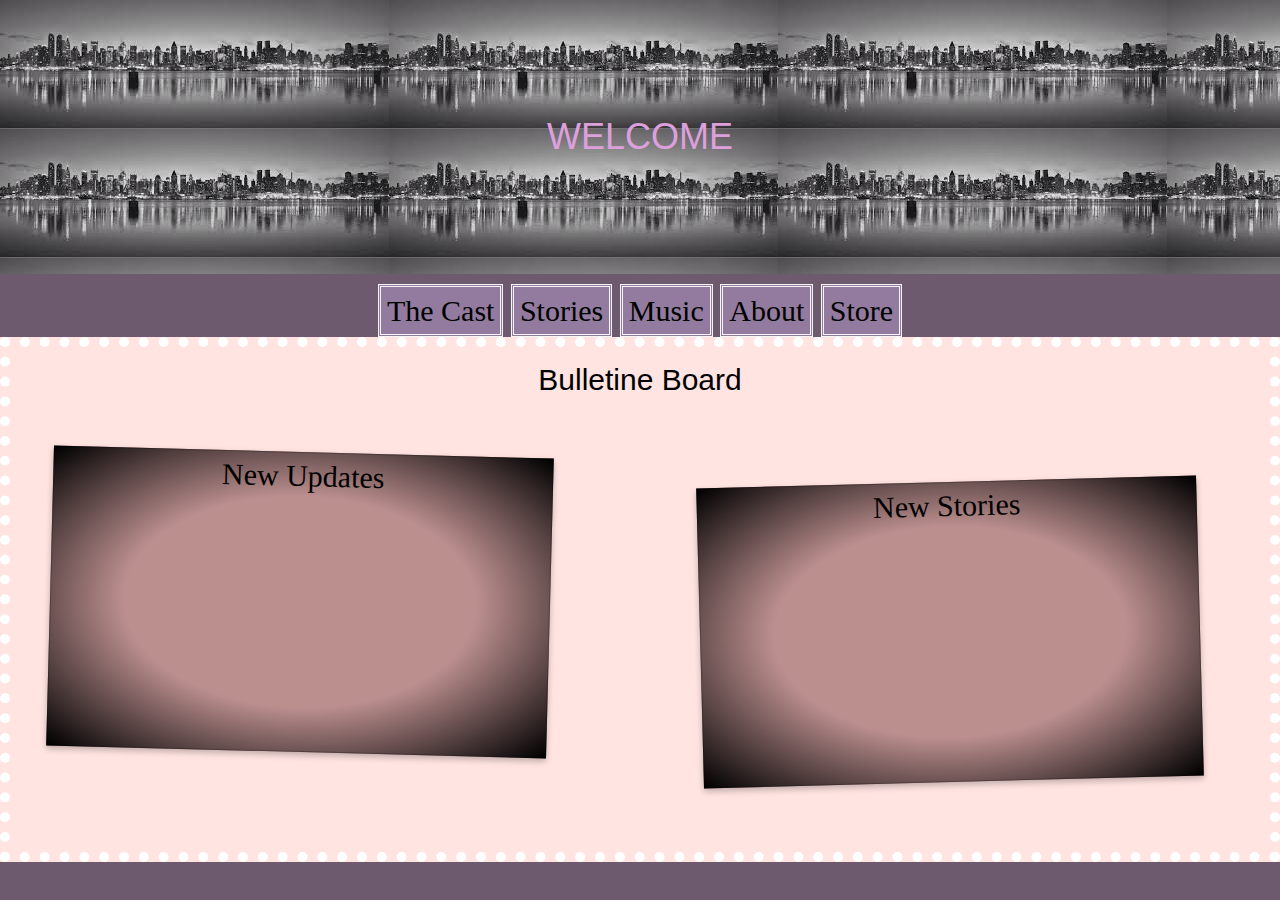
<file: index.html>
<!DOCTYPE html>
<html lang="en">
<head> 
    <title>"webtoon"</title>
    <link href="styles.css" type="text/css" rel="stylesheet">
    <link rel="stylesheet" href="https://www.w3schools.com/w3css/4/w3.css">
</head>
<body>
    <div class="header">
        <h1>WELCOME</h1>
    </div> 
    <div class="button">
        <a href="TheCast.html"><button class="buttons"  id="The-Cast" >The Cast</button></a>
        <a href="Stories.html"><button class="buttons" id="Stories" >Stories</button></a>
        <a href="Music.html"><button class="buttons" id="Music" >Music</button></a>
        <a href="About.html"><button class="buttons" id="About" >About</button></a>
        <a href="Store.html"><button class="buttons" id="Store" >Store</button></a> 
    </div>           
    <div id= "frame" class="Bulletine"> 
        <div class="text">
            <h2>Bulletine Board</h2>
        </div>
        <a class="note sticky1">
            <div class="text">New Stories</div>
        </a>
        <a class="note2 sticky2">
            <div class="text">New Updates</div>
        </a>
    </div>

<script src="app.js"></script>
</body>


</html>
</file>
<file: styles.css>
.header{
    text-align: center;
    font-size: 30px;
    font-family: Lucida Sans;
    background-color: black;
    padding: 100px 25px 100px 25px;
    background-image: url(/images/skyline.jpg);
}
h1{
    color:plum;
}
body{
    background-color: rgb(110, 90, 110);
    width: auto;
    height: auto;
}
.Bulletine {
    border: 10px white dotted;
    background-color: mistyrose;
    text-align: center;
    display: flow-root;
  }

.button{
  background-color:rgb(110, 90, 110);
  color: white;
  text-align: center;
  font-size: 30px;
  font-family: -apple-system;
  padding-top: 10px;
  transition-duration: 0.4s;
}
.buttons{
  border: whitesmoke double;
  background-color:rgb(146, 123, 158);
  font-family: -apple-system;
  font-size: 30px;
  border-radius: 10px round;
}
.buttons:hover{
  box-shadow: 0 12px 16px 0 rgba(0,0,0,0.24), 0 17px 50px 0 rgba(0,0,0,0.19);
}

.text{
  text-align: center;
  font-family: apple-system;
  font-size: 30px;
}

.note {
  width: 500px;
  height: 300px;
  box-shadow: 0 3px 6px rgba(0,0,0,.25);
  -webkit-box-shadow: 0 3px 6px rgba(0,0,0,.25);
  -moz-box-shadow: 0 3px 6px rgba(0,0,0,.25);
  margin: 70px;
  border: 1px solid rgba(0,0,0,.25);
  float: right;
}
.note2 {
  width: 500px;
  height: 300px;
  box-shadow: 0 3px 6px rgba(0,0,0,.25);
  -webkit-box-shadow: 0 3px 6px rgba(0,0,0,.25);
  -moz-box-shadow: 0 3px 6px rgba(0,0,0,.25);
  margin: 40px;
  border: 1px solid rgba(0,0,0,.25);
  float: left;
 
}

.sticky1 {
  transform: rotate(-1.5deg);
  -webkit-transform: rotate(-1.5deg);
  -moz-transform: rotate(-1.5deg);
  background-color: rosybrown; 
  background-image: -moz-radial-gradient(45px 45px 45deg, circle cover, rosybrown 50%, black 100%);
  background-image: -webkit-radial-gradient(45px 45px, circle cover, rosybrown, black);
  background-image: radial-gradient(rosybrown 50%, black 100%);
}

.sticky2{
  
  transform: rotate(1.5deg);
  -webkit-transform: rotate(1.5deg);
  -moz-transform: rotate(1.5deg);
  background-color: rosybrown; 
  background-image: -moz-radial-gradient(45px 45px 45deg, circle cover, rosybrown 50%, black 100%);
  background-image: -webkit-radial-gradient(45px 45px, circle cover, rosybrown, black);
  background-image: radial-gradient(rosybrown 50%, black 100%);

}
</file>
